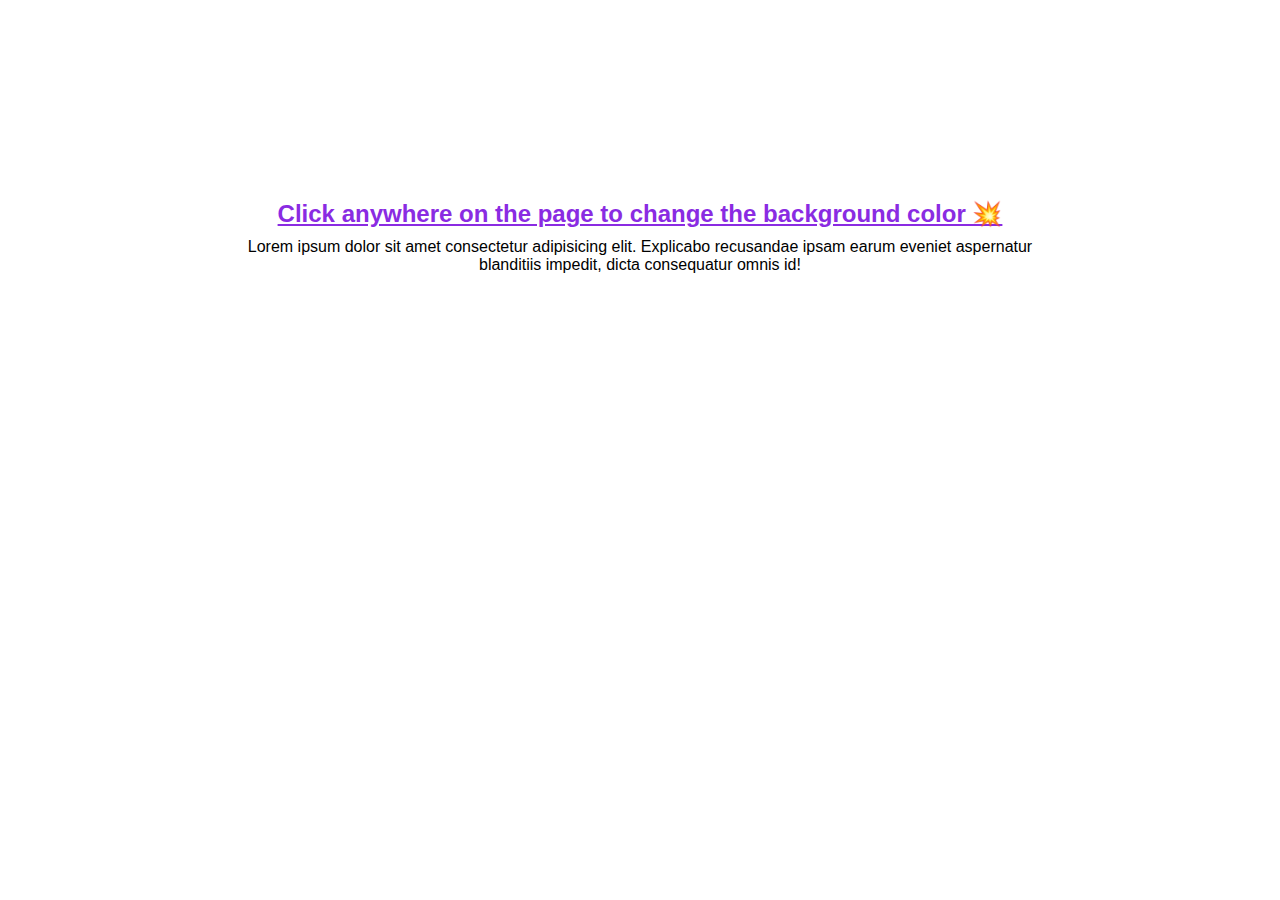
<file: Assignment1/index.html>
<!DOCTYPE html>
<html lang="en" id="background" onclick="changeBackgroundColor()">
  <head>
    <meta charset="UTF-8" />
    <meta name="viewport" content="width=device-width, initial-scale=1.0" />
    <link rel="stylesheet" href="style.css" />
    <title>Change Background Color Assignment</title>
  </head>
  <body>
    <div class="container">
      <h2>Click anywhere on the page to change the background color 💥</h2>
      <p>
        Lorem ipsum dolor sit amet consectetur adipisicing elit. Explicabo
        recusandae ipsam earum eveniet aspernatur blanditiis impedit, dicta
        consequatur omnis id!
      </p>
    </div>

    <script src="app.js"></script>
  </body>
</html>
</file>
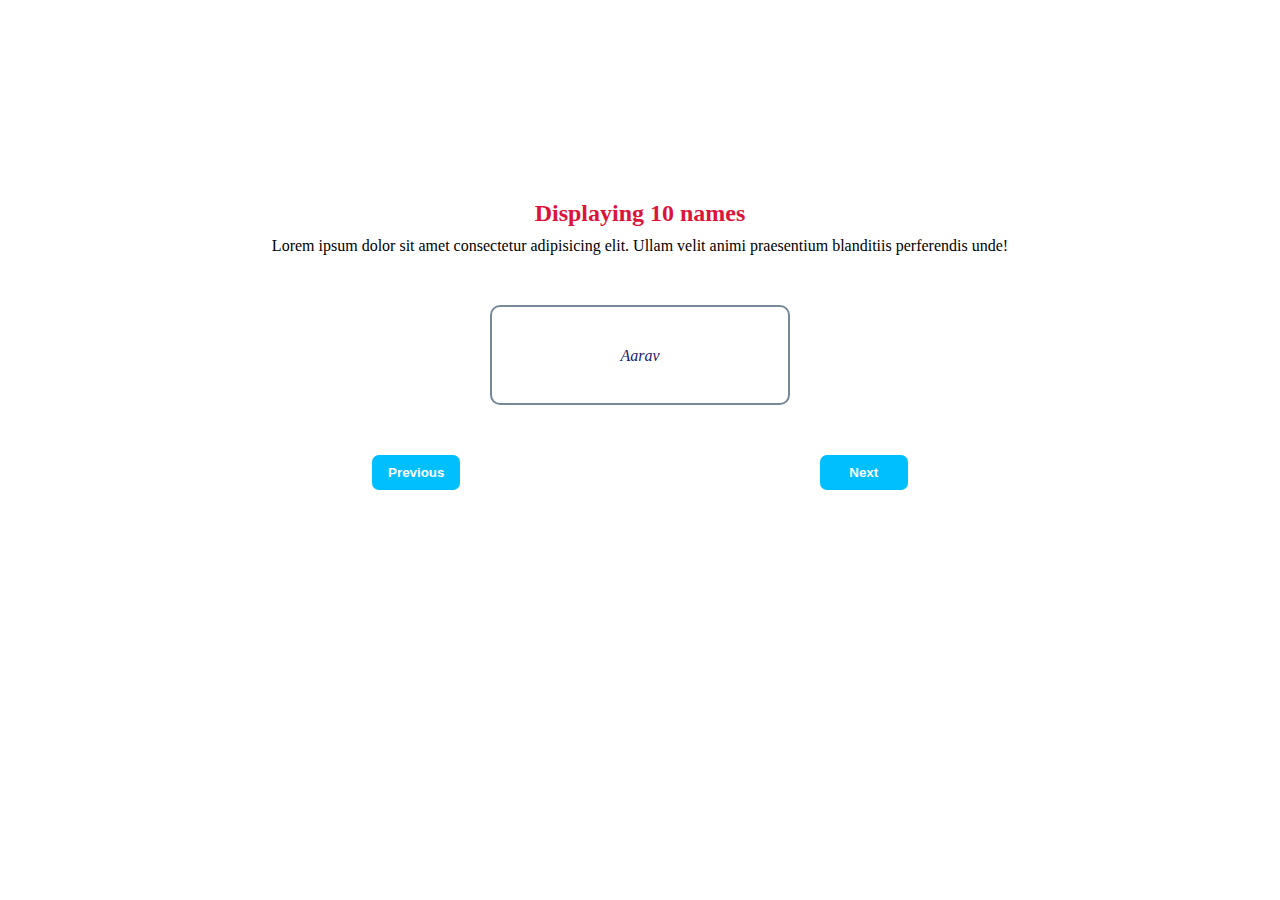
<file: Assignment2/index.html>
<!DOCTYPE html>
<html lang="en">
  <head>
    <meta charset="UTF-8" />
    <meta name="viewport" content="width=device-width, initial-scale=1.0" />
    <link rel="stylesheet" href="style.css" />
    <title>Display Names</title>
  </head>
  <body>
    <div class="container">
      <h2>Displaying 10 names</h2>
      <p>
        Lorem ipsum dolor sit amet consectetur adipisicing elit. Ullam velit
        animi praesentium blanditiis perferendis unde!
      </p>
    </div>

    <div class="div1">
      <div class="box" id="box"></div>
    </div>

    <div class="btn-grp">
      <button class="btn1" onclick="getPrevious()">Previous</button>
      <button class="btn2" onclick="getNext()">Next</button>
    </div>
    <script src="app.js"></script>
  </body>
</html>
</file>
<file: Assignment1/style.css>
* {
    margin: 0;
    padding: 0;
    box-sizing: border-box;
}

body {
    font-family: 'Trebuchet MS', 'Lucida Sans Unicode', 'Lucida Grande', 'Lucida Sans', Arial, sans-serif;
}

.container {
    margin: 200px 200px 0 200px;
    text-align: center;
}

.container h2 {
    color: blueviolet;
    text-decoration: underline;
    font-weight: bold;
    margin-bottom: 10px;
}

.container p {
    margin: 0 15px;
}

.div1 {
    display: flex;
}

.sqr {
    height: 100px;
    width: 100px;
    border: 2px solid black;
    border-radius: 10px;
    margin: auto;
    margin-top: 20px;
}

.btn {
    background-color: dodgerblue;
    width: 40%;
    color: white;
    padding: 10px 30px;
    border-radius: 10px;
    border: none;
    font-size: 12px;
    cursor: pointer;
    margin: 10px 450px;
    font-weight: bold;
}

.btn:hover {
    background-color: ghostwhite;
    color: darkgreen;
    border: none;
}
</file>
<file: Assignment2/style.css>
* {
    margin: 0;
    padding: 0;
    box-sizing: border-box;
}

body {
    font-family: Georgia, 'Times New Roman', Times, serif;
}

.container {
    margin: 200px 200px 0 200px;
    text-align: center;
}

.container h2 {
    margin-bottom: 10px;
    color: crimson;
}

.div1 {
    margin: 50px 200px;
    text-align: center;
}

.box {
    height: 100px;
    width: 300px;
    border: 2px solid lightslategrey;
    border-radius: 10px;
    margin: auto;
    padding: 40px 60px;
}

.box {
    color: midnightblue;
    font-style: italic;
}

.btn-grp {
    display: flex;
    gap: 15px;
    margin: 50px 200px;
}

button {
    padding: 10px;
    width: 10%;
    border-radius: 7px;
    border: none;
    background-color: deepskyblue;
    color: white;
    font-weight: bold;
    margin: auto;
}
</file>
